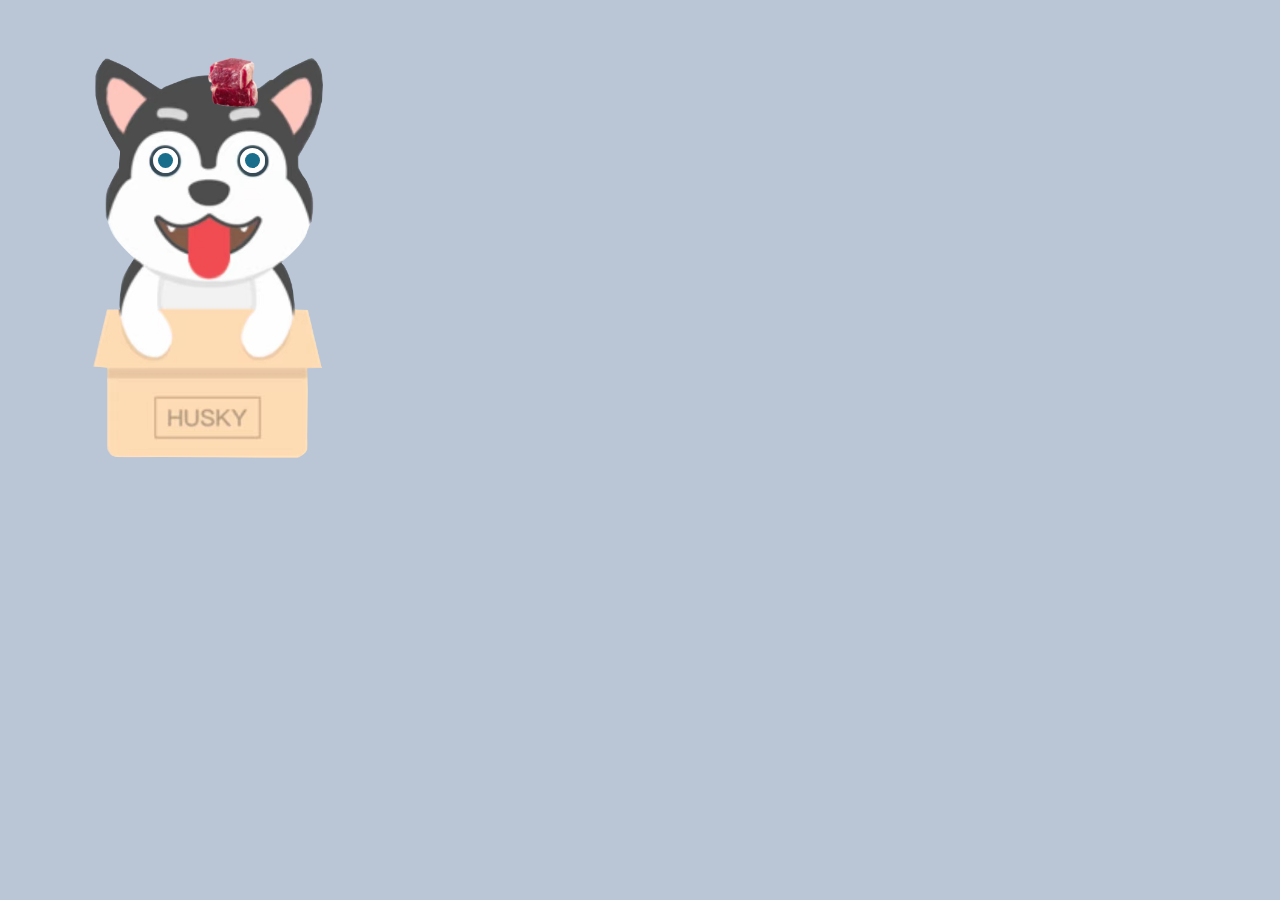
<file: index.html>
<!DOCTYPE html>
<html lang="en">
  <head>
    <meta charset="UTF-8" />
    <meta
      name="viewport"
      content="width=device-width, initial-scale=1.0, minimum-scale=1.0, maximum-scale=1.0, user-scalable=no"
    />
    <title>Document</title>
    <style>
      body {
        background-color: rgb(186, 198, 214);
        overflow-y: hidden;
        overflow-x: hidden;
      }
      .box {
        width: 400px;
        position: relative;
        text-align: center;
      }
      .box .body_img {
        height: 400px;
      }
      .meat {
        position: absolute;
        top: 0;
        width: 50px;
      }

      .eye {
        position: absolute;
        width: 25px;
        height: 25px;
        background-color: #fff;
        border-radius: 50%;
        display: flex;
        justify-content: center;
        align-items: center;
        overflow: hidden;
      }
      .eye_core {
        position: relative;
        background-color: #196e8b;
        width: 15px;
        height: 15px;
        border-radius: 50%;
      }
      .left_eye {
        top: 90px;
        left: 145px;
      }
      .right_eye {
        top: 90px;
        left: 232px;
      }
    </style>
  </head>
  <body>
    <div style="height: 50px"></div>
    <div class="box">
      <div class="body">
        <img class="body_img" src="./img/01.png" />
        <div class="left_eye eye">
          <div class="left_eye_core eye_core"></div>
        </div>
        <div class="right_eye eye">
          <div class="right_eye_core eye_core"></div>
        </div>
      </div>

      <img src="./img/meat.png" alt="" class="meat" />
    </div>
  </body>
</html>
<script>
  const meat = document.querySelector(".meat");
  const body_img = document.querySelector(".body_img");
  const left_eye_core = document.querySelector(".left_eye_core");
  const right_eye_core = document.querySelector(".right_eye_core");
  const body = document.body;

  meat.addEventListener("touchmove", function (e) {
    const bodyWidth = body.clientWidth;
    const bodyHeight = body.clientHeight;

    const partWidth = bodyWidth / 16;
    const partHeight = bodyHeight / 16;

    const meatWidth = e.target.offsetWidth;
    const meatHeight = e.target.offsetHeight;
    let _x_move = e.touches[0].pageX;
    let _y_move = e.touches[0].pageY;
    // console.log(e.touches[0].pageY);
    meat.style.left = _x_move - meatWidth / 2 + "px";
    meat.style.top = _y_move - 50 - meatHeight / 2 + "px";

    left_eye_core.style.left = _x_move / partWidth - 8 + "px";
    left_eye_core.style.top = _y_move / partHeight - 8 + "px";
    right_eye_core.style.left = _x_move / partWidth - 8 + "px";
    right_eye_core.style.top = _y_move / partHeight - 8 + "px";
  });
</script>
</file>
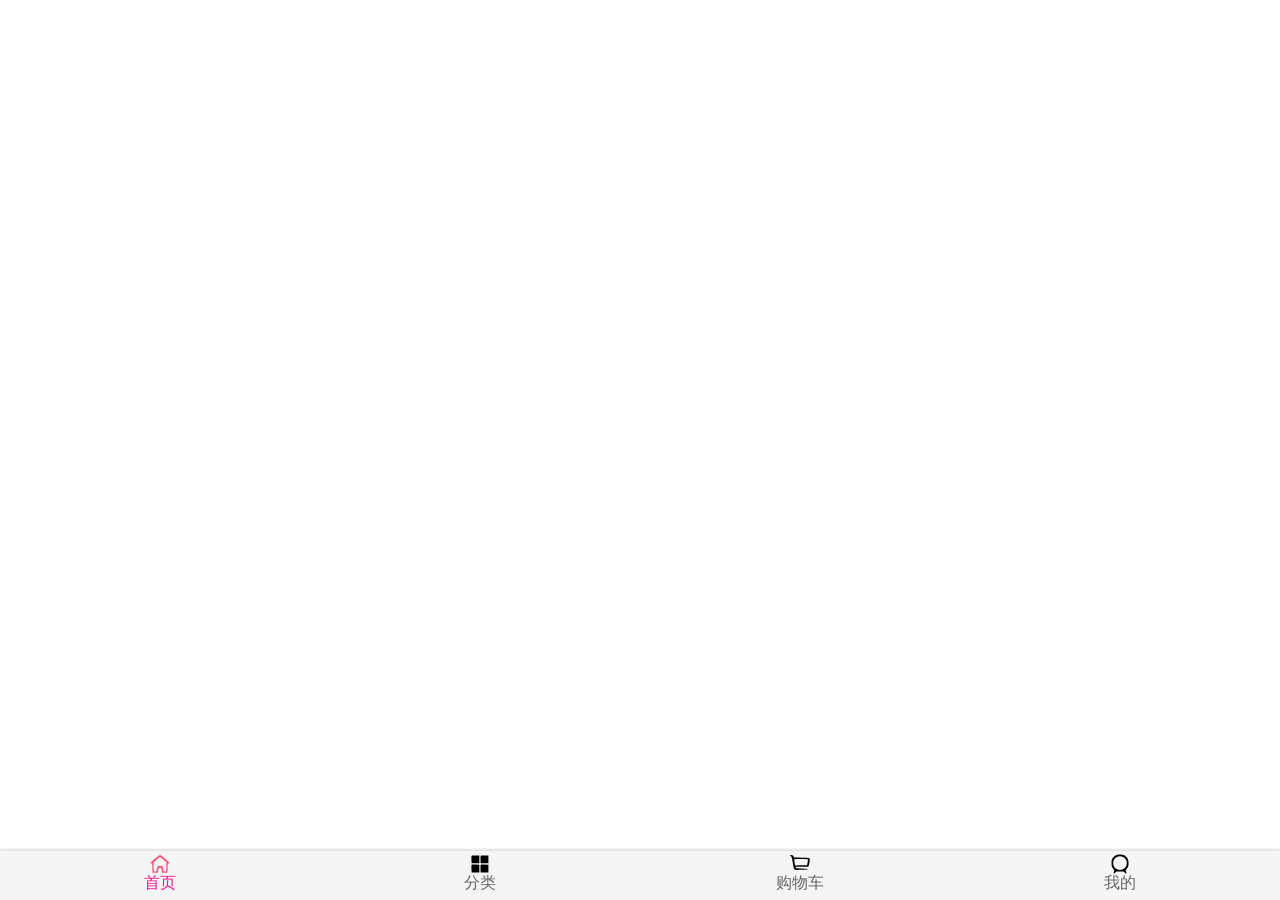
<file: home/index.html>
<!DOCTYPE html>
<html lang=en>
<meta http-equiv="Content-Security-Policy" content="upgrade-insecure-requests" />

<head>
    <meta charset=utf-8>
    <meta http-equiv=X-UA-Compatible content="IE=edge">
    <meta name=viewport content="width=device-width,initial-scale=1">
    <link rel=icon href=/favicon.ico> <title>02-super-mall</title>
    <link href=/css/chunk-01935186.481860b0.css rel=prefetch>
    <link href=/css/chunk-04260572.314a1059.css rel=prefetch>
    <link href=/css/chunk-19cb6267.5f9fad7e.css rel=prefetch>
    <link href=/css/chunk-235fe52e.6fcb7175.css rel=prefetch>
    <link href=/css/chunk-64f27310.65a9631c.css rel=prefetch>
    <link href=/css/chunk-7308565f.b6c8b16a.css rel=prefetch>
    <link href=/js/chunk-01935186.b7c14427.js rel=prefetch>
    <link href=/js/chunk-04260572.ae2c493a.js rel=prefetch>
    <link href=/js/chunk-19cb6267.06f0adc5.js rel=prefetch>
    <link href=/js/chunk-235fe52e.d42f1cf1.js rel=prefetch>
    <link href=/js/chunk-2d0b724a.a5d3c26f.js rel=prefetch>
    <link href=/js/chunk-64f27310.b27a84bc.js rel=prefetch>
    <link href=/js/chunk-7308565f.c09cb196.js rel=prefetch>
    <link href=/css/app.f7363c0b.css rel=preload as=style>
    <link href=/js/app.edbf2567.js rel=preload as=script>
    <link href=/js/chunk-vendors.47cd19c6.js rel=preload as=script>
    <link href=/css/app.f7363c0b.css rel=stylesheet>
</head>

<body><noscript><strong>We're sorry but 02-super-mall doesn't work properly without JavaScript enabled. Please enable it
            to continue.</strong></noscript>
    <div id=app></div>
    <script src=/js/chunk-vendors.47cd19c6.js> </script> <script src=/js/app.edbf2567.js> </script> </body> </html>
</file>
